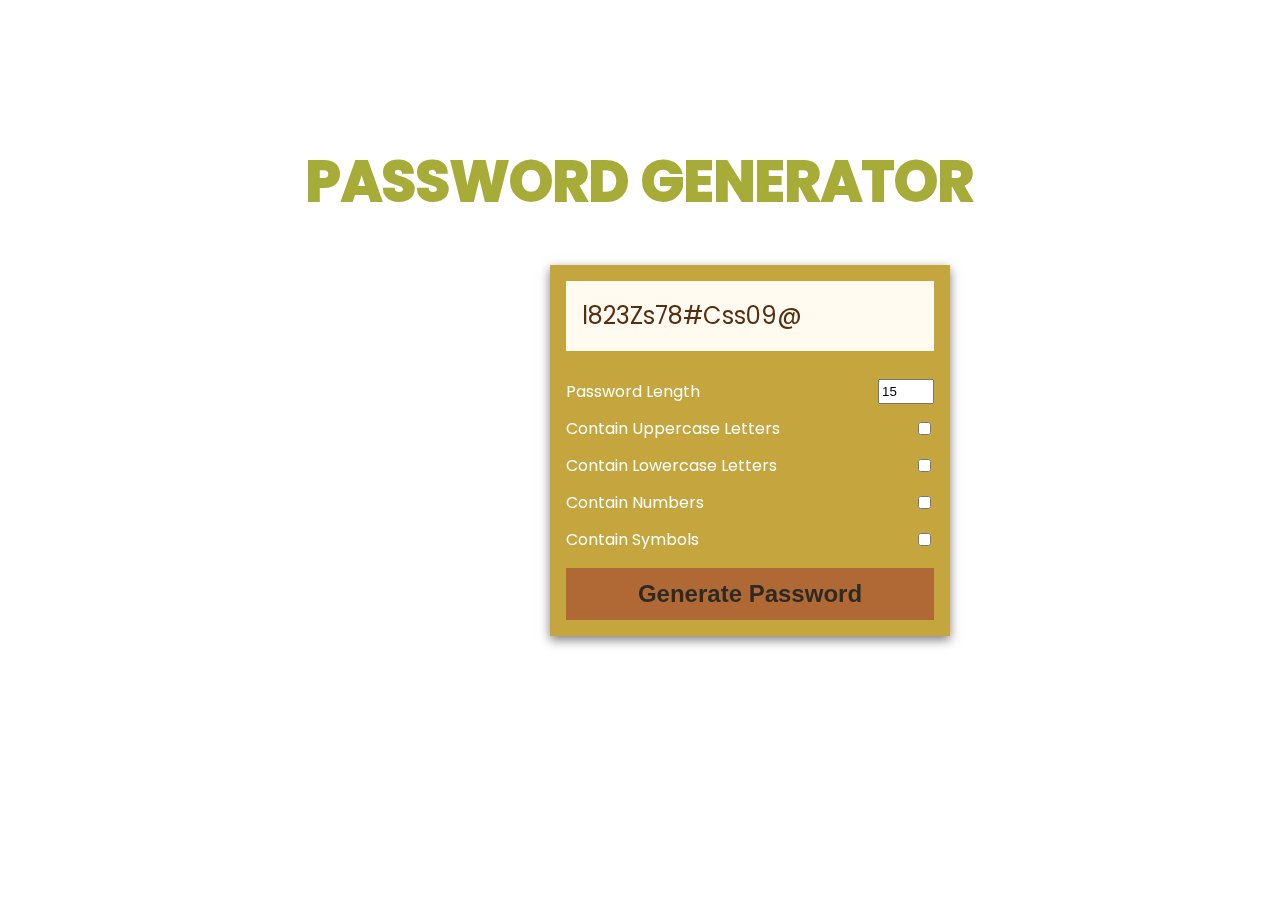
<file: index.html>
<!DOCTYPE html>
<html lang="en">
    <head>
        <meta charset="UTF-8" />
        <meta name="viewport" content="width=device-width, initial-scale=1.0" />
        <title>Password Generator</title>
        <link rel="stylesheet" href="style-pass.css" />
        <link href="https://fonts.googleapis.com/css2?family=Bebas+Neue&display=swap" rel="stylesheet">
        <script src="pass.js" defer></script>
    </head>
    <body>
        <div class="content">
            <p> 
                PASSWORD GENERATOR
            </p>
            <p>
                PASSWORD GENERATOR
            </p>
        </div>
        <div class="pw-container">
            <div class="pw-header">
                <div class="pw">
                    <span id="pw">l823Zs78#Css09@</span>
                    <button id="copy">Copy</button>
                </div>
            </div>
            <div class="pw-body">
                <div class="form-control">
                    <label for="len">Password Length</label>
                    <input id="len" value="15" type="number" min="3" max="30" />
                </div>
                <div class="form-control">
                    <label for="upper">Contain Uppercase Letters</label>
                    <input id="upper" type="checkbox" />
                </div>
                <div class="form-control">
                    <label for="lower">Contain Lowercase Letters</label>
                    <input id="lower" type="checkbox" />
                </div>
                <div class="form-control">
                    <label for="number">Contain Numbers</label>
                    <input id="number" type="checkbox" />
                </div>
                <div class="form-control">
                    <label for="symbol">Contain Symbols</label>
                    <input id="symbol" type="checkbox" />
                </div>
                <button class="generate" id="generate">
                    Generate Password
                </button>
            </div>
        </div>
    </body>
</html>
</file>
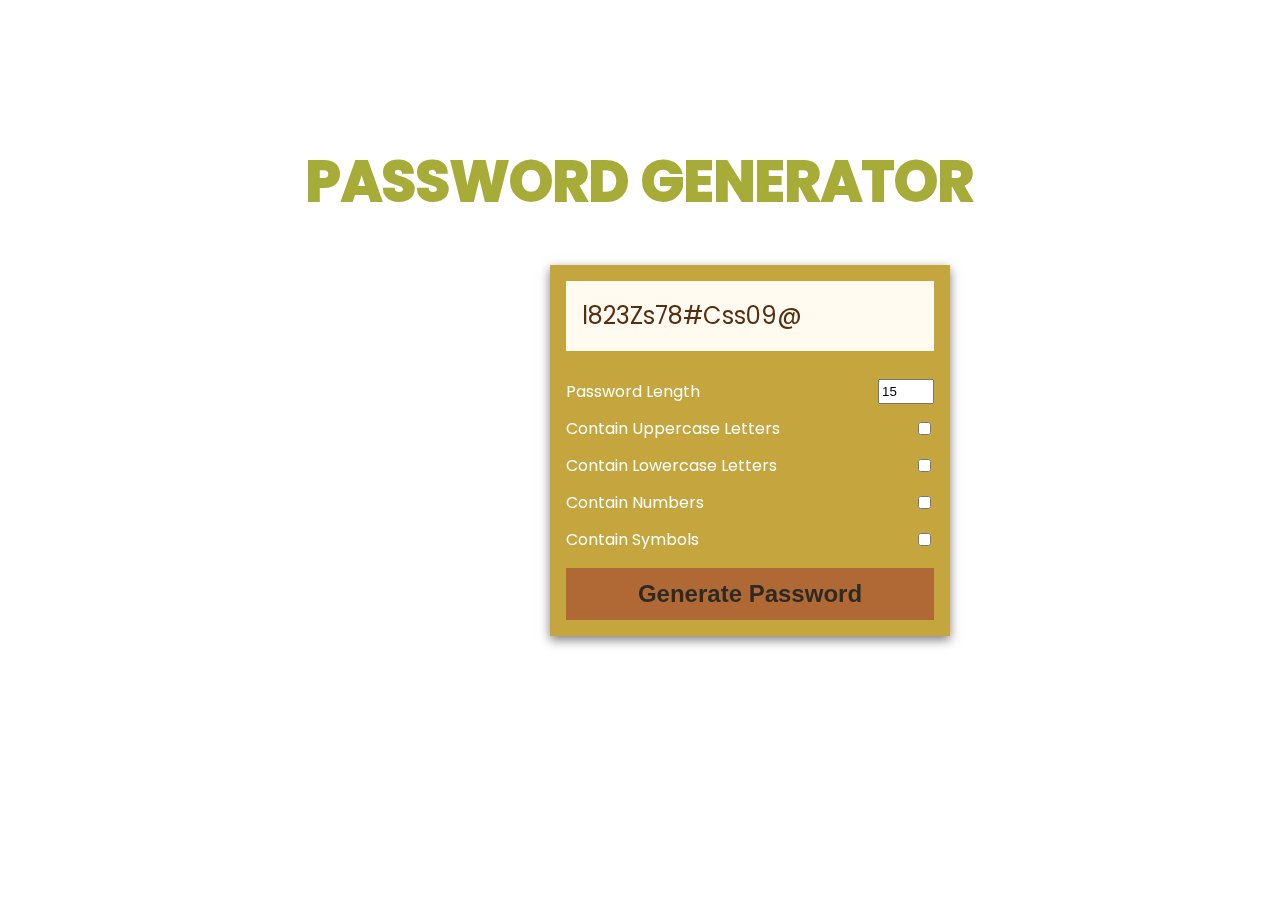
<file: password-gen.html>
<!DOCTYPE html>
<html lang="en">
    <head>
        <meta charset="UTF-8" />
        <meta name="viewport" content="width=device-width, initial-scale=1.0" />
        <title>Password Generator</title>
        <link rel="stylesheet" href="style-pass.css" />
        <link href="https://fonts.googleapis.com/css2?family=Bebas+Neue&display=swap" rel="stylesheet">
        <script src="pass.js" defer></script>
    </head>
    <body>
        <div class="content">
            <p> 
                PASSWORD GENERATOR
            </p>
            <p>
                PASSWORD GENERATOR
            </p>
        </div>
        <div class="pw-container">
            <div class="pw-header">
                <div class="pw">
                    <span id="pw">l823Zs78#Css09@</span>
                    <button id="copy">Copy</button>
                </div>
            </div>
            <div class="pw-body">
                <div class="form-control">
                    <label for="len">Password Length</label>
                    <input id="len" value="15" type="number" min="3" max="30" />
                </div>
                <div class="form-control">
                    <label for="upper">Contain Uppercase Letters</label>
                    <input id="upper" type="checkbox" />
                </div>
                <div class="form-control">
                    <label for="lower">Contain Lowercase Letters</label>
                    <input id="lower" type="checkbox" />
                </div>
                <div class="form-control">
                    <label for="number">Contain Numbers</label>
                    <input id="number" type="checkbox" />
                </div>
                <div class="form-control">
                    <label for="symbol">Contain Symbols</label>
                    <input id="symbol" type="checkbox" />
                </div>
                <button class="generate" id="generate">
                    Generate Password
                </button>
            </div>
        </div>
    </body>
</html>
</file>
<file: style-pass.css>
@import url("https://fonts.googleapis.com/css2?family=Poppins:wght@200;400;600&display=swap");
@import url("https://fonts.googleapis.com/css2?family=Bebas+Neue&display=swap");
* {
  box-sizing: border-box;
}
div > p {
  position: relative;
  top: -228px;
  left: 0px;
  font-family: "Poppins", sans-serif;
  font-size: 56px;
  margin-bottom: 80px;
  font-weight: bold;
}
div p:nth-child(2) {
  position: relative;
  font-family: "Poppins", sans-serif;
  font-size: 56px;
  top: -393px;
}
.content {
  position: relative;
  top: 54px;
  font-weight: bold;
}

.content p:nth-child(1) {
  color: transparent;
  -webkit-text-stroke: 2px #a7ac38; /*#397753; */
}
.content p:nth-child(2) {
  color: #a7ac38;
  animation: animate 4s ease-in-out infinite;
}

@keyframes animate {
  0%,
  100% {
    clip-path: polygon(
      0% 45%,
      15% 44%,
      32% 50%,
      54% 60%,
      70% 61%,
      84% 59%,
      100% 52%,
      100% 100%,
      0% 100%
    );
  }
  50% {
    clip-path: polygon(
      0% 60%,
      16% 65%,
      34% 66%,
      51% 62%,
      67% 50%,
      84% 45%,
      100% 46%,
      100% 100%,
      0% 100%
    );
  }
}
body {
  background: url(https://images.pexels.com/photos/917494/pexels-photo-917494.jpeg?auto=compress&cs=tinysrgb&dpr=2&h=650&w=940)
    no-repeat center center fixed;
  -webkit-background-size: cover;
  -moz-background-size: cover;
  -o-background-size: cover;
  background-size: cover;

  color: white;
  display: flex;
  align-items: center;
  justify-content: center;
  font-family: "Poppins", sans-serif;
  margin: 0;
  min-height: 100vh;
}
.pw-container {
  background-color: #c4a53e;
  box-shadow: 0 4px 10px rgba(0, 0, 0, 0.5);
  min-width: 400px;
  position: fixed;
  left: 550px;
}
.pw-header {
  padding: 1rem;
}
.pw {
  background-color: #fffbf0;
  display: flex;
  font-size: 1.5rem;
  align-items: center;
  height: 70px;
  width: 100%;
  position: relative;
  padding: 1rem;
  overflow: auto;
  color: #582e10;
}
.pw button {
  background-color: white;
  border: none;
  color: #c06124;
  cursor: pointer;
  font-family: inherit;
  font-weight: bold;
  padding: 0.25rem;
  position: absolute;
  top: 0;
  right: 0;
  transform: translate(0, 20%);
  transition: opacity 0.2s ease, transform 0.2s ease;
  opacity: 0;
}
.pw:hover button {
  opacity: 1;
  transform: translate(0, 0%);
}
.pw-body {
  padding: 0 1rem 1rem;
}
.form-control {
  color: white;
  display: flex;
  justify-content: space-between;
  margin: 0.75rem 0;
}
.generate {
  background-color: #b06934;
  border: none;
  color: #2d2a23;
  cursor: pointer;
  display: block;
  font-size: 1.5rem;
  font-weight: bold;
  padding: 0.75rem;
  margin-top: 1rem;
  width: 100%;
}
.generate:hover {
  transform: scale(1.05);
}
</file>
